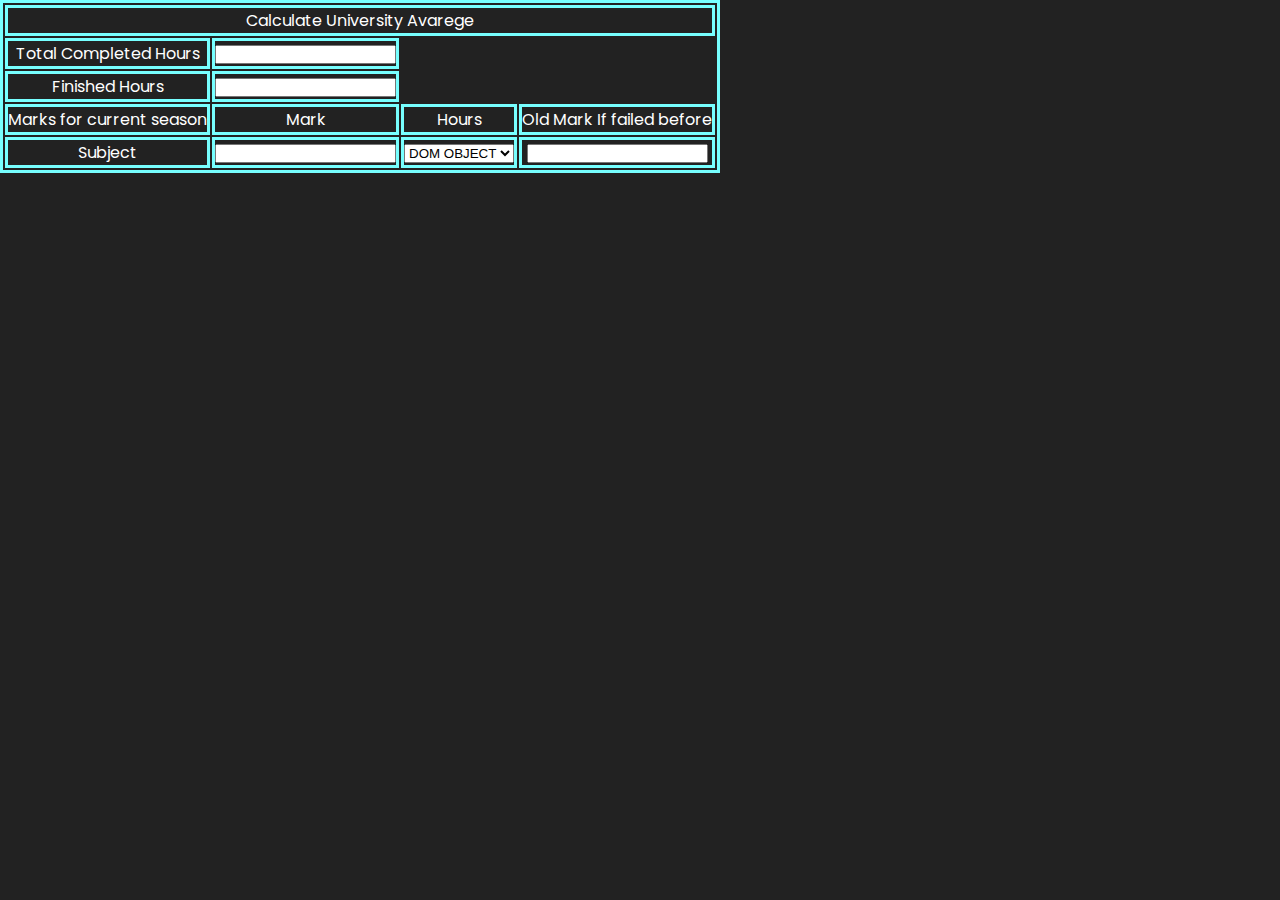
<file: src/mean.html>
<!DOCTYPE html>
<html lang="en">
<head>
    <meta charset="UTF-8">
    <meta http-equiv="X-UA-Compatible" content="IE=edge">
    <meta name="viewport" content="width=device-width, initial-scale=1.0">
    <link rel="stylesheet" href="../styles/style.css">
    <title>INFS - Mean Calculate</title>
</head>
<body>

    <!-- This style is just for developer eyes remove them when you fix styles
    -->
    <style>
        body{
            background-color: #222;
            color:#FFF;
        }
        table,th,td{
            border: 3px solid;
            border-color: #7FF;
            text-align: center;
            
        }
    </style>
    <table class="Mean_Table">
        <tr>
            <td colspan="4">Calculate University Avarege</td>

        </tr>
        <tr>
        <td>Total Completed Hours</td>
        <td><input type="text" name="Total-Marks" id="Mark"></td>
    </tr>
    <tr>
        <td>Finished Hours</td>
        <td><input type="text" name="Total-Hours" id="Hours"></td>
    </tr>
    <tr>
        <!-- MAKE DOM OBJECT FOR THIS LATER-->
        <td>Marks for current season</td>
        <td>Mark</td>
        <td>Hours</td>
        <td>Old Mark If failed before</td>
    </tr>
    <tr>
        <td>Subject </td>
        <td><input type="text" name="Mark" id="Mark"></td>
        <td><select name="" id=""><option value="d">DOM OBJECT</option></select></td>
        <td><input type="text" name="Mark" id="Mark"></td>
    </tr>
    </table>
    
</body>
</html>
</file>
<file: styles/style.css>
@import url('https://fonts.googleapis.com/css2?family=Poppins:ital,wght@0,100;0,200;0,300;0,400;0,500;0,600;0,700;0,800;0,900;1,100;1,200;1,300;1,400;1,500;1,600;1,700;1,800;1,900&display=swap');
:root {
    --primary-ff: 'Poppins', sans-serif;
}
* {
    margin: 0;
    padding: 0;
    box-sizing: border-box;
}
body {
    font-family: var(--primary-ff);
}
h1 {
    text-align: center;
    color: red;
}
</file>
